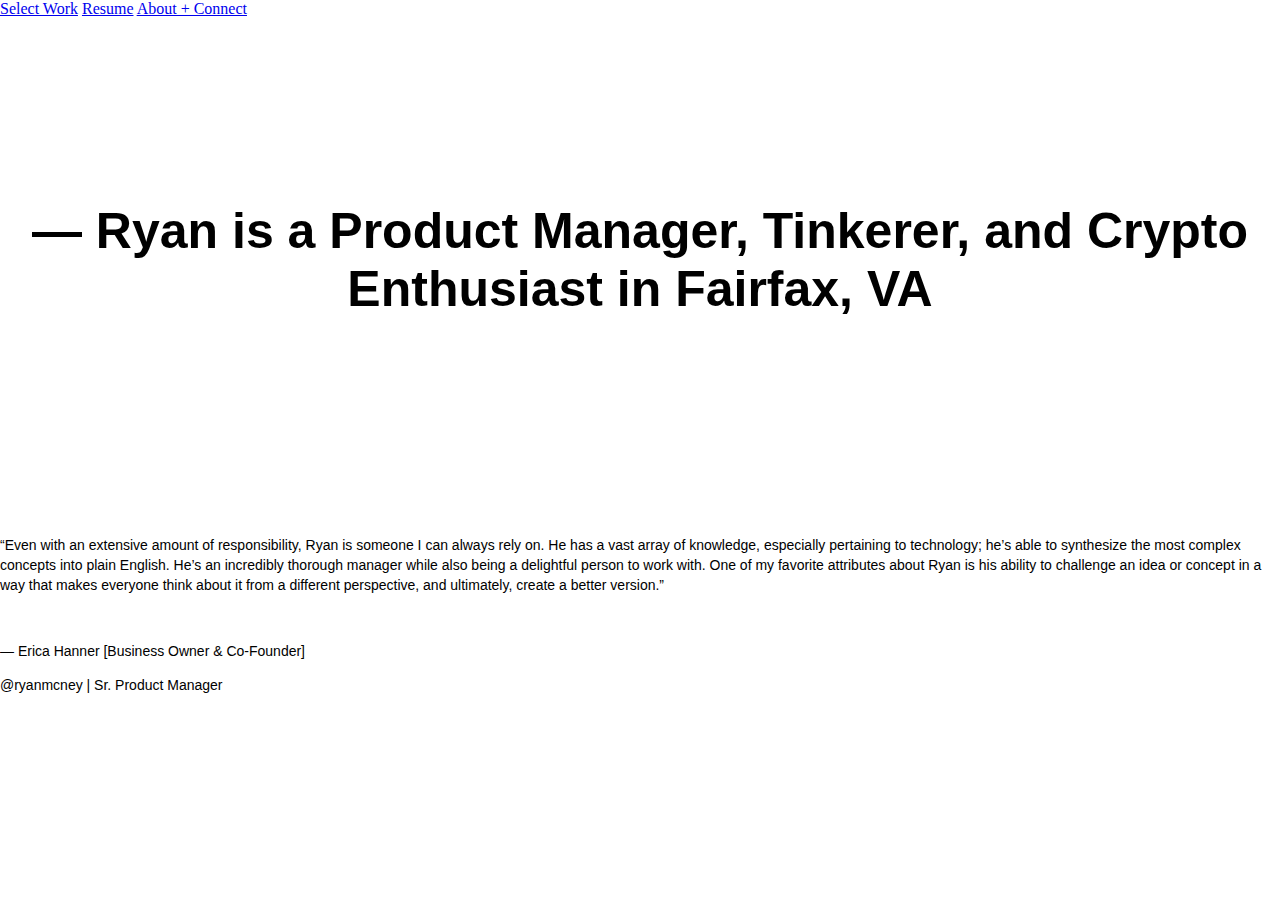
<file: home.html>
<!DOCTYPE html>
<html lang="en">

<!-- HEAD : web page's properties and links to external related files -->
   <head>
      <meta charset="utf-8">
      <meta name="viewport" content="width=device-width, initial-scale=1">
      <!-- Bootstrap CSS -->
      <link href="https://cdn.jsdelivr.net/npm/bootstrap@5.0.1/dist/css/bootstrap.min.css" rel="stylesheet" integrity="sha384-+0n0xVW2eSR5OomGNYDnhzAbDsOXxcvSN1TPprVMTNDbiYZCxYbOOl7+AMvyTG2x" crossorigin="anonymous">
      <link rel="stylesheet" href="style.css">
      <link rel="shortcut icon" type="image/x-icon" href="">
      <title>Ryan McNey | Product Manager Portfolio</title>
   </head>

<!-- BODY : the content of the HTML docuement -->
   <body>

<!-- NAV : defines a set of navigation links -->
  <nav class="topnav">
    <a href="#work">Select Work</a>
    <a href="#resume">Resume</a>
    <a href="#about">About + Connect</a>
  </nav>

<!-- MAIN : the main content of the individual webpage -->
    <main>
      <section id="work">
        <article>
          <h1>
            — Ryan is a Product Manager, Tinkerer, and Crypto Enthusiast in Fairfax, VA
          </h1>
        </article>
      </section>
      <figure>
        <embed src="https://cdn.dribbble.com/users/2367833/screenshots/9243001/media/ecd8969c209d4d35aa59800bd065159e.gif">
      </figure>
      <aside>
        <p>
          “Even with an extensive amount of responsibility, Ryan is someone I can always rely on. He has a vast array of knowledge, especially pertaining to technology; he’s able to synthesize the most complex concepts into plain English. He’s an incredibly thorough manager while also being a delightful person to work with. One of my favorite attributes about Ryan is his ability to challenge an idea or concept in a way that makes everyone think about it from a different perspective, and ultimately, create a better version.”
        </p>
        <br>
        <p>
          — Erica Hanner [Business Owner & Co-Founder]
        </p>
      </aside>
    </main>

<!-- FOOTER : defines a footer including contact info, sitemap, back to top links, etc -->
    <footer id="about">
      <p>
        @ryanmcney | Sr. Product Manager
      </p>
    </footer>

<!-- Bootstrap Bundle with Popper -->
    <script src="https://cdn.jsdelivr.net/npm/bootstrap@5.0.1/dist/js/bootstrap.bundle.min.js" integrity="sha384-gtEjrD/SeCtmISkJkNUaaKMoLD0//ElJ19smozuHV6z3Iehds+3Ulb9Bn9Plx0x4" crossorigin="anonymous"></script>

   </body>
</html>
</file>
<file: style.css>
body {
  /* Old browsers */
  background: #FFFFFF;
  /* Chrome 10-25, Safari 5.1-6 */
  background: -webkit-linear-gradient(-45deg, #FFFFFF, #FFFFFF);
  /* W3C, IE 10+/ Edge, Firefox 16+, Chrome 26+, Opera 12+, Safari 7+ */
  background: linear-gradient(-45deg, #FFFFFF, #FFFFFF);
  margin: 0;
  padding: 0;
}

h1 {
  font-family: "Gill Sans", "Gill Sans MT", Calibri, sans-serif;
  font-size: 50px;
  font-style: normal;
  font-variant: normal;
  font-weight: 700;
  text-align: center;
  padding-top: 150px;
  padding-bottom: 150px;
}

h3 {
  font-family: "Gill Sans", "Gill Sans MT", Calibri, sans-serif;
  font-size: 14px;
  font-style: normal;
  font-variant: normal;
  font-weight: 700;
}

p {
  font-family: "Gill Sans", "Gill Sans MT", Calibri, sans-serif;
  font-size: 14px;
  font-style: normal;
  font-variant: normal;
  font-weight: 400;
  line-height: 20px;
}

blockquote {
  font-family: "Gill Sans", "Gill Sans MT", Calibri, sans-serif;
  font-size: 21px;
  font-style: normal;
  font-variant: normal;
  font-weight: 400;
  line-height: 30px;
}

pre {
  font-family: "Gill Sans", "Gill Sans MT", Calibri, sans-serif;
  font-size: 13px;
  font-style: normal;
  font-variant: normal;
  font-weight: 400;
  line-height: 18.5714px;
}

/* Navigation menu */



/* Font Awesome icons */
.fa {
  padding: 20px;
  font-size: 30px;
  width: 50px;
  text-align: center;
  text-decoration: none;
  margin: 5px 2px;
}

.fa:hover {
  opacity: 0.7;
}

.fa-twitter {
  background: #55ACEE;
  color: white;
}

.fa-instagram {
  background: #125688;
  color: white;

.fa-facebook {
  background: #007BB5;
  color: white;
}
</file>
